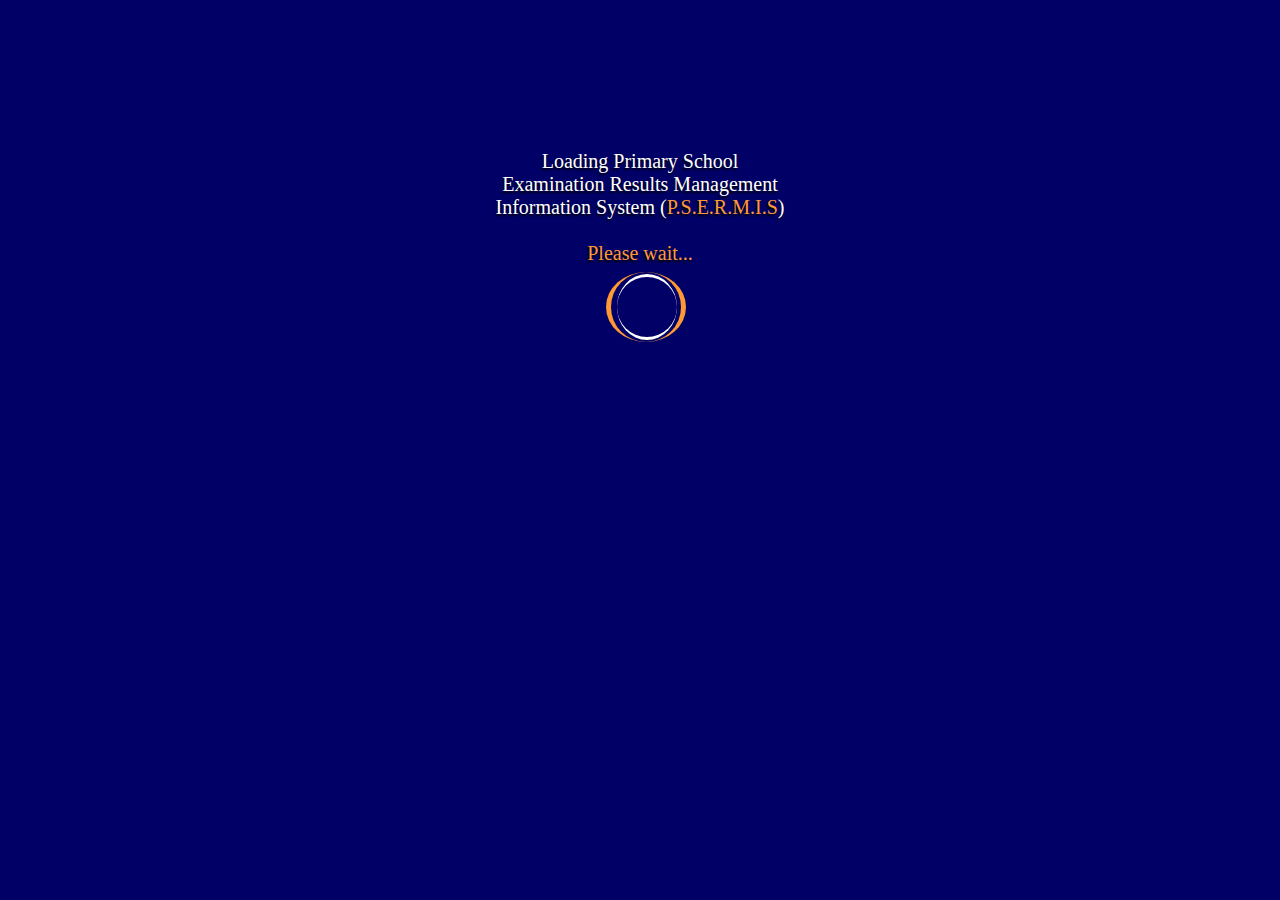
<file: index.html>
<html>
  <head>
        <meta charset="utf-8">
        <meta http-equiv="X-UA-Compatible" content="IE=edge">
        <meta name="viewport" content="width=device-width, initial-scale=1.0">
     <title>PSERMIS</title>
	 <link rel="shortcut icon" href="images/logo-3.png">
<style>
.{
box-sizing:border-box;
}
body{
	width: 80%;
margin:0px;
padding:0px;
font-family:"Times New Roman", Times, serif;
}
.preload{
width:100%;
height:100%;
background:#000066;
position:fixed;
top:0;
left:0;
z-index:1;
}
.logo{
width:300px;
height:70px;
margin:150px auto 50px auto;
text-shadow:-1px 2px 2px #000;
font-size:20px;
text-align:center;
color:#FFFFFF;
}
.loader-frame{
width:70px;
height:70px;
margin:auto;
position:relative;
}

.loader1,.loader{
	position:absolute;
	border:3px solid tranparent;
	border-radius:80%;
	top: 4px;
}
.loader2,.loader{
position:absolute;
border:3px solid tranparent;
border-radius:60%;
}
.loader1{
width:60px;
height:60px;
border-top:3px solid #FFFFFF;
border-bottom:3px solid #FFFFFF;
left:12px;
right:5px;
animation:clockwisespin 2s linear 3;
}
.loader2{
width:70px;
height:70px;
border-left:5px solid #FF9933;
border-right:5px solid #FF9933;
top:2px;
left:1px;
animation:anticlockwisespin 2s linear 3;
}
@keyframes clockwisespin{
from {transform:rotate(0deg);}
to{transform:rotate(350deg);}
}
@keyframes anticlockwisespin{
from {transform:rotate(0deg);}
to{transform:rotate(-350deg);}
}
@keyframes fadeout{
from {opacity:1;}
to{opacity:0;}
}
</style>

 </head>
       <body>
         <div class="preload">
		     <div class="logo">
		 Loading Primary School Examination Results Management Information System (<span style="color:#FF9933;">P.S.E.R.M.I.S</span>)<span style="color:#FF9933;"><br><br> Please wait...</span>
		 
		     </div>
		        <div class="loader-frame">
		            <div class="loader1" id="loader1"></div>
		            <div class="loader2" id="loader2"></div>
           </div>
		     
		 <script src="java.js"></script>  
   </body>
</html>
</file>
